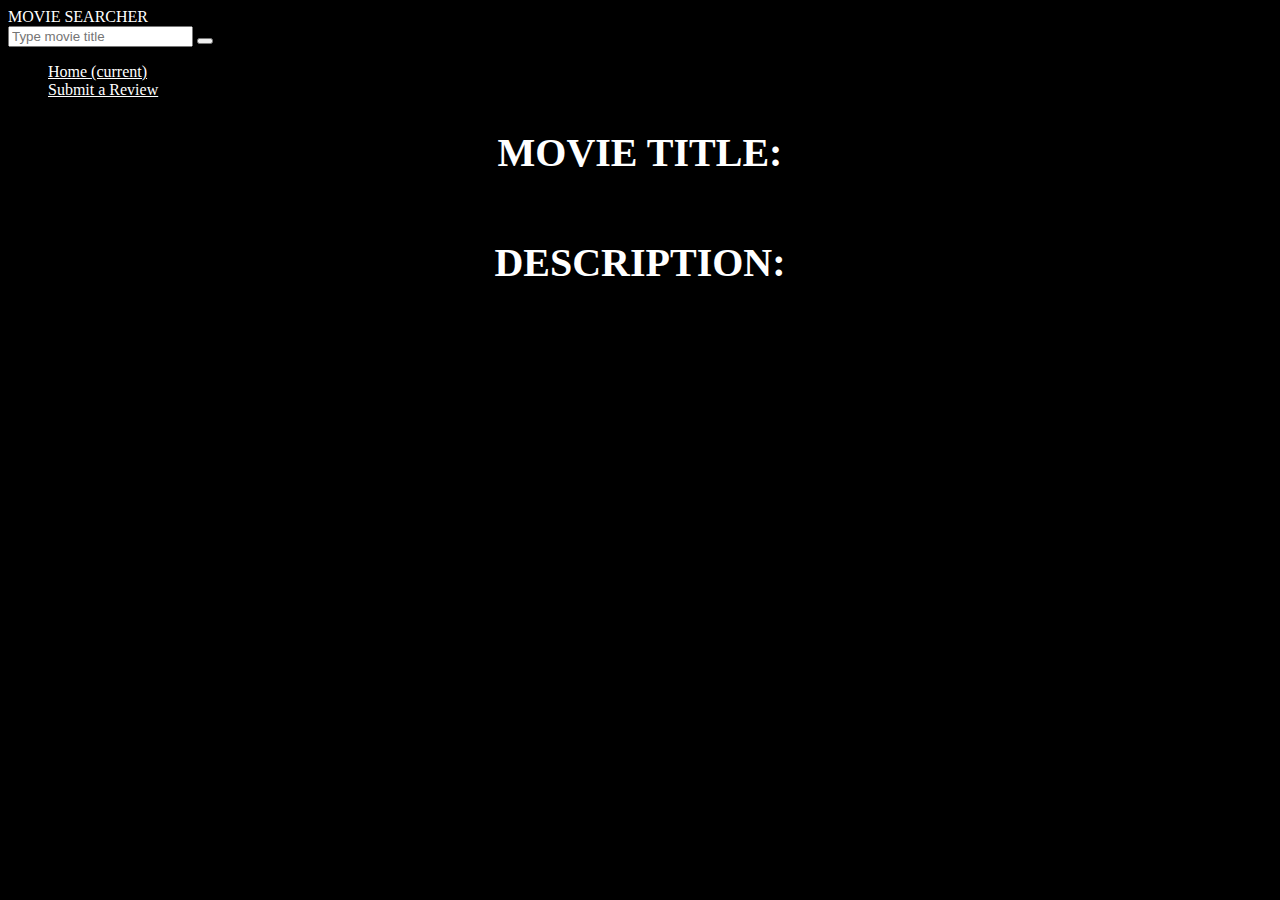
<file: index.html>
<!DOCTYPE html>
<html>
<head>

	<title>Movie Search </title>
	<script src="http://ajax.googleapis.com/ajax/libs/jquery/1.10.2/jquery.min.js"></script>  
	<script src="js/project2.js " type="text/javascript"></script>
	<link rel="stylesheet" href="https://stackpath.bootstrapcdn.com/bootstrap/4.1.3/css/bootstrap.min.css" integrity="sha384-MCw98/SFnGE8fJT3GXwEOngsV7Zt27NXFoaoApmYm81iuXoPkFOJwJ8ERdknLPMO" crossorigin="anonymous">
    <script src="https://stackpath.bootstrapcdn.com/bootstrap/4.1.3/js/bootstrap.min.js" integrity="sha384-ChfqqxuZUCnJSK3+MXmPNIyE6ZbWh2IMqE241rYiqJxyMiZ6OW/JmZQ5stwEULTy" crossorigin="anonymous"></script>
    <link rel="stylesheet" href="project2.css">

</head>

<body>

	<nav class="navbar navbar-light bg-light">
  <a class="navbar-brand">MOVIE SEARCHER</a>
  <form class="form-inline">
    <input class="form-control mr-sm-2" type="search" name="movieSearcher" id= "movieSearcher" placeholder="Type movie title"  >
 
  <button class="navbar-toggler" type="button" data-toggle="collapse" data-target="#navbarSupportedContent" aria-controls="navbarSupportedContent" aria-expanded="false" aria-label="Toggle navigation">
    <span class="navbar-toggler-icon"></span>
  </button>

  <div class="collapse navbar-collapse" id="navbarSupportedContent">
    <ul class="navbar-nav mr-auto">
      <li class="nav-item active">
        <a class="nav-link" href="#">Home <span class="sr-only">(current)</span></a>
      </li>
      <li class="nav-item">
        <a class="nav-link" href="submit.html">Submit a Review</a>
      </li>
      
      
    </ul>
   </div>
</nav>

		
	<form class= "centered" id ="mainForm">
		<div id= "frame">
		
		</div>



	</form>
	<h2  id= "movieTitle">MOVIE TITLE:</h2>
	<img id= "movieImage">
	<h2 id= "movieDesc">DESCRIPTION:</h2>


</body>
</html>
</file>
<file: project2.css>
body{ 
background-color: black;
}

h2{ 
font-size: 40px; 
font-family:Marker Felt;
text-align: center; 
margin-top: 30px;
color: white;
}


img{
 display: block;
  margin-left: auto;
  margin-right: auto;
  
}

a{ 
font-family:Marker Felt ;
color: white;

}

.review{ 
	font-family:Marker Felt ;
color: white;

 }

 .form{
 	display: block;
  margin-left: auto;
  margin-right: auto;


 }
</file>
